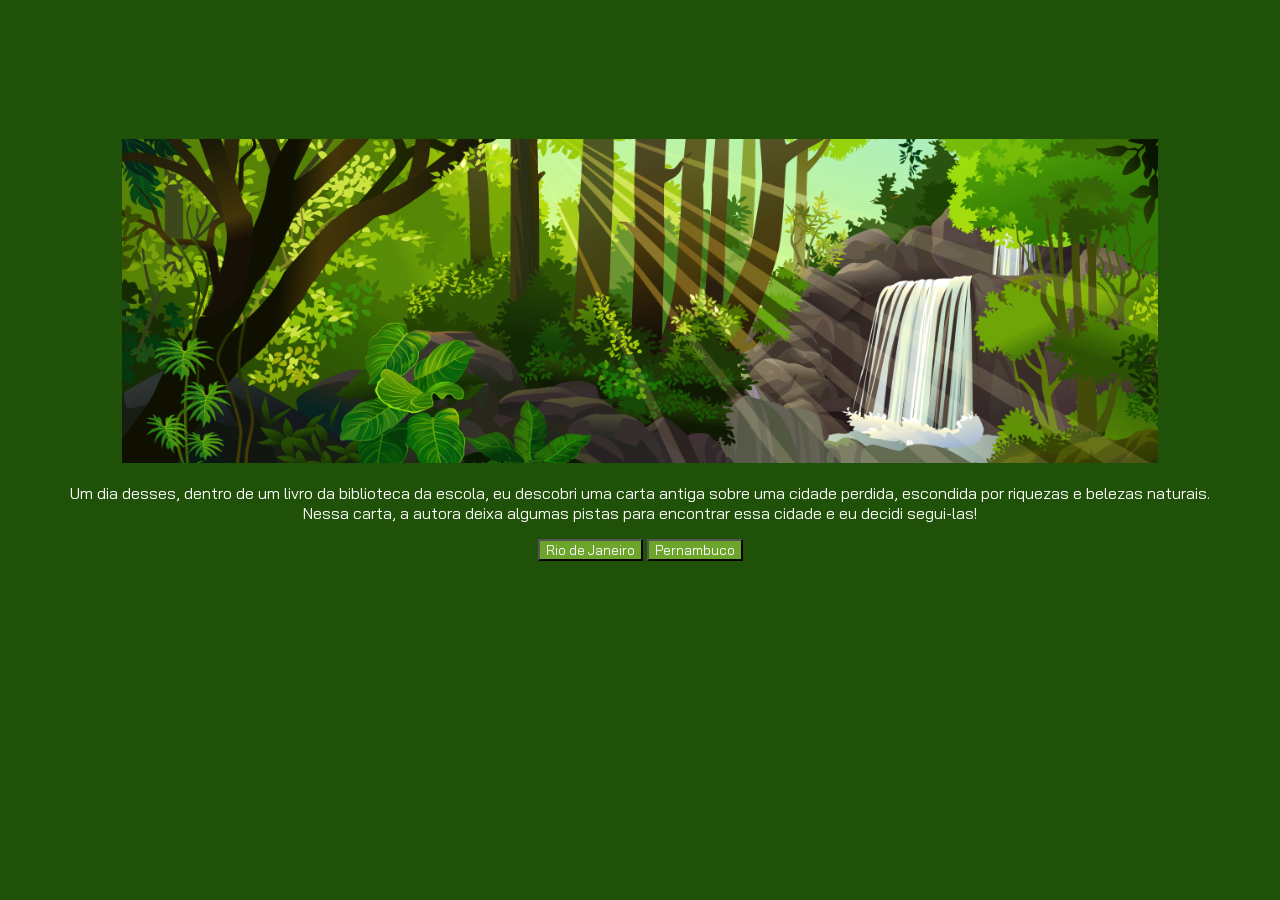
<file: projeto - yohana/index.html>
<!DOCTYPE html>
<html lang="pt-BR">
<head>
    <meta charset="UTF-8">
    <meta name="viewport" content="width=device-width, initial-scale=1.0">
    <link rel="stylesheet" href="style.css">
    <link rel="preconnect" href="https://fonts.googleapis.com">
    <link rel="preconnect" href="https://fonts.gstatic.com" crossorigin>
    <link href="https://fonts.googleapis.com/css2?family=Bai+Jamjuree:ital,wght@0,200;0,300;0,400;0,500;0,600;0,700;1,200;1,300;1,400;1,500;1,600;1,700&display=swap" rel="stylesheet">
    <title>Em busca da cidade perdida</title>
</head>
<body>
    <main>
        <div class="passo ativo" id="passo-0">
            <img src="img/cenario-passo0.png" alt="">
            <p>Um dia desses, dentro de um livro da biblioteca da escola, eu descobri uma carta antiga sobre uma cidade perdida, escondida por riquezas e belezas naturais. Nessa carta, a autora deixa algumas pistas para encontrar essa cidade e eu decidi segui-las!</p>
            <button class="btn-proximo" data-proximo="1">Rio de Janeiro</button>
            <button class="btn-proximo" data-proximo="2">Pernambuco</button>
        </div>
        <div class="passo" id="passo-1">
            <p>Você começa sua jornada no Rio de Janeiro, subindo o Pico da Tijuca ao amanhecer para encontrar a primeira pista.</p>
            <button class="btn-proximo" data-proximo="3">Procurar a pista no topo do pico</button>
            <button class="btn-proximo" data-proximo="4">Desistir e voltar para casa</button>
        </div>
        <div class="passo" id="passo-2">
            <p>Em Pernambuco, você visita a histórica cidade de Olinda. Na carta, uma das pistas indica que para localizar a entrada para a cidade perdida você deve procurar a próxima pista em um dos pontos turísticos da cidade. Por qual você começa?</p>
            <button class="btn-proximo" data-proximo="5">Investigar as igrejas antigas</button>
            <button class="btn-proximo" data-proximo="6">Explorar as praias próximas</button>
        </div>
        <div class="passo" id="passo-3">
            <p>No topo do Pico da Tijuca, você encontra uma antiga inscrição apontando que a próxima pista está
                localizada no Amazonas.</p>
            <button class="btn-proximo" data-proximo="7">Seguir para o Amazonas</button>
        </div>

        <div class="passo" id="passo-4">
            <img src="img/cenario-passo4-voltar-casa.png" alt="imagem voltando para casa e desitindo da aventura">
            <p>Você decide que a aventura é grande demais e volta para casa, mas sempre se pergunta o que teria
                encontrado.</p>
        </div>

        <div class="passo" id="passo-5">
            <p>Nas igrejas de Olinda, você descobre um mapa antigo escondido atrás de um altar, apontando que a próxima
                pista está no Amazonas.</p>
            <button class="btn-proximo" data-proximo="7">Viajar para o Amazonas</button>
        </div>

        <div class="passo" id="passo-6">
            <p>Explorando as praias, você encontra uma caverna escondida, mas ela leva a um beco sem saída.</p>
            <button class="btn-proximo" data-proximo="8">Voltar e explorar as igrejas</button>
        </div>

        <div class="passo" id="passo-7">
            <p>No Amazonas, a busca pela cidade perdida se intensifica. Você se depara com um rio bifurcado.</p>
            <button class="btn-proximo" data-proximo="9">Seguir pelo rio à esquerda</button>
            <button class="btn-proximo" data-proximo="10">Seguir pelo rio à direita</button>
        </div>

        <div class="passo" id="passo-8">
            <p>De volta às igrejas, você finalmente encontra o mapa antigo. Agora, para o Amazonas!</p>
            <button class="btn-proximo" data-proximo="7">Seguir para o Amazonas</button>
        </div>

        <div class="passo" id="passo-9">
            <p>O rio à esquerda leva você a uma cachoeira escondida com inscrições antigas que revelam a entrada da
                cidade perdida.</p>
            <button class="btn-proximo" data-proximo="11">Explorar a cidade perdida</button>
        </div>

        <div class="passo" id="passo-10">
            <p>O rio à direita termina em uma área pantanosa. Apesar de belas vistas, não há sinais da cidade perdida
                aqui.</p>
            <button class="btn-proximo" data-proximo="12">Retornar e tentar o outro rio</button>
        </div>

        <div class="passo" id="passo-11">
            <img src="img/cenario-passo11-cidade-perdida.png" alt="encontrando uma cidade maravilhosa perdida no Amazonas">
            <p>Dentro da cidade perdida, você descobre tesouros inimagináveis e decide se dedicar a estudar e preservar
                este lugar</p>
        </div>

        <div class="passo" id="passo-12">
            <p>Retornando e escolhendo o rio à esquerda, você finalmente encontra a cachoeira escondida e as inscrições
                que levam à cidade perdida.</p>
            <button class="btn-proximo" data-proximo="11">Explorar a cidade perdida</button>
        </div>
    </main>
    <script src="script.js"></script>
</body>
</html>
</file>
<file: projeto - yohana/style.css>
body {
    background-color: #205108;
    color: white;
    font-family: "Bai Jamjuree", sans-serif;
    display: flex;
    justify-content: center;
    align-items: center;
    height: 700px;
    margin: 0;
}

button {
    background-color: #6ca42c;
    color: white;
    font-family: "Bai Jamjuree", sans-serif;
}

.passo {
    display: none;
}

.passo.ativo {
    display:block;
}

main {
    text-align: center;
    max-width: 90%;
}

img {
    max-width: 90%;
}
</file>
